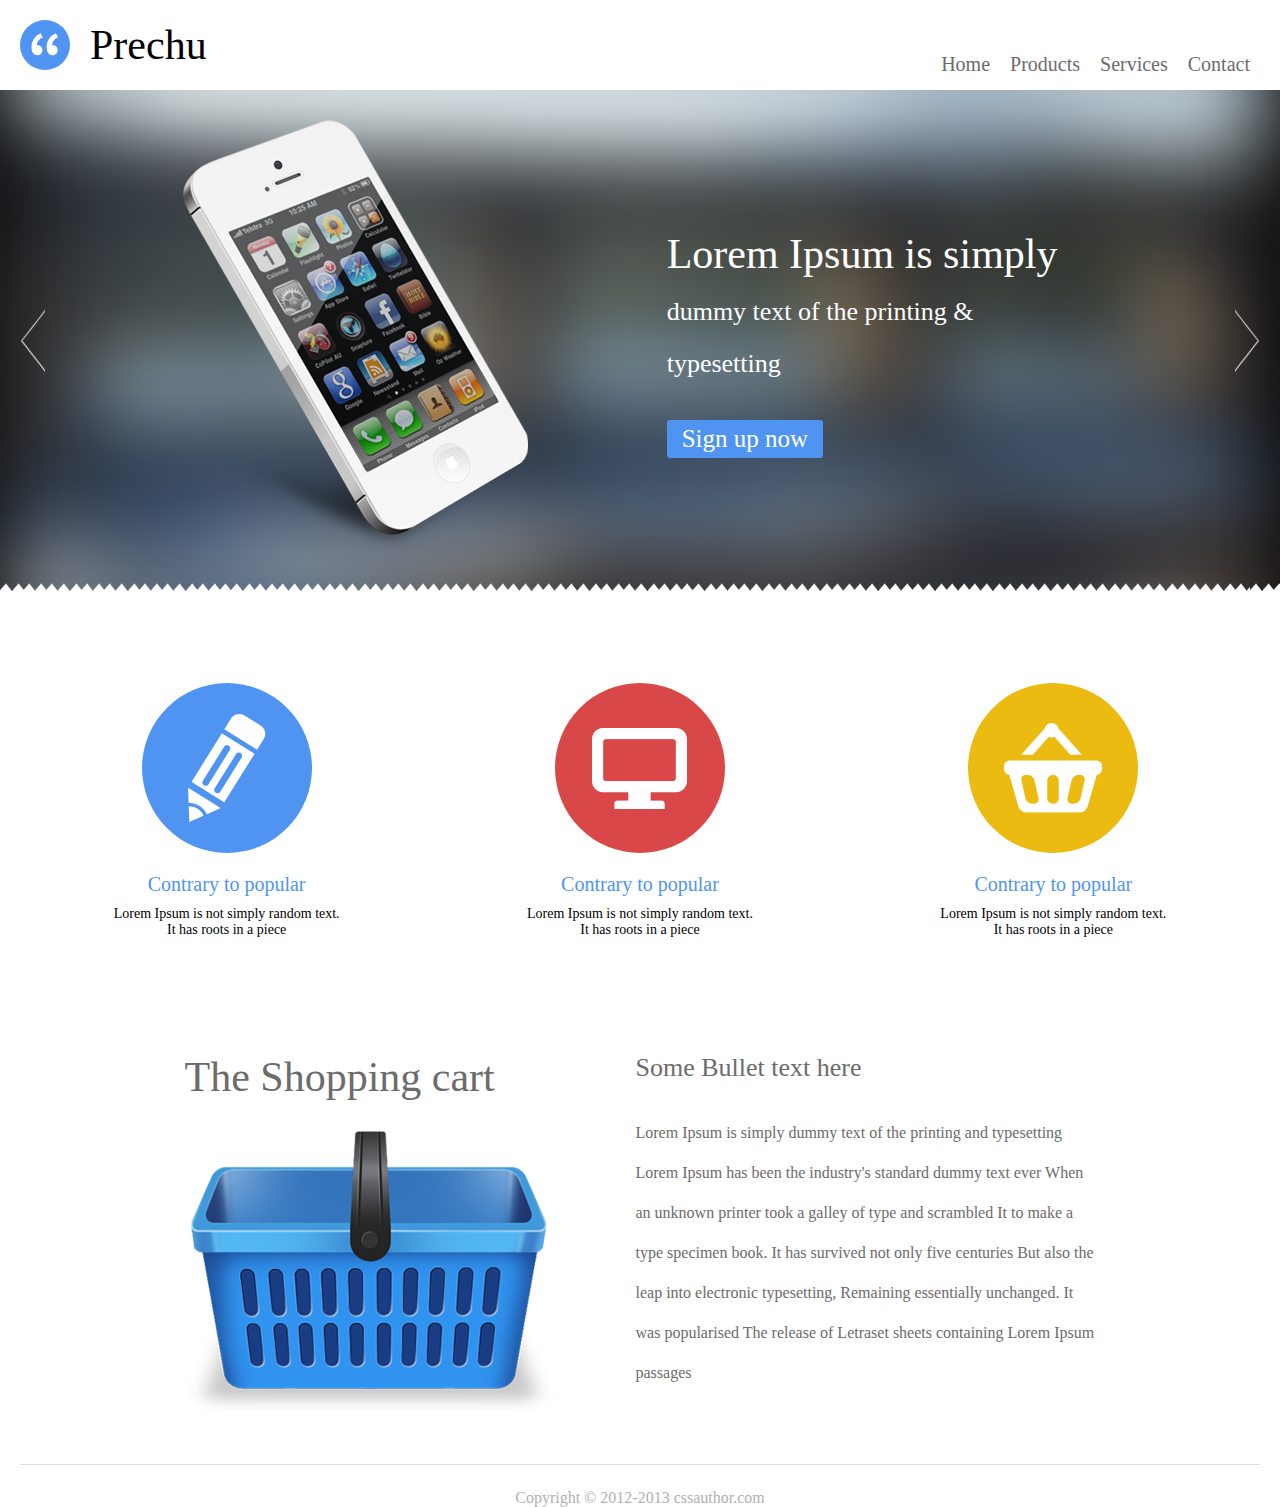
<file: index.html>
<!DOCTYPE html>
<html lang="en">
<head>
    <meta charset="UTF-8">
    <meta http-equiv="X-UA-Compatible" content="IE=edge">
    <meta name="viewport" content="width=device-width, initial-scale=1.0">
    <title>Prechu</title>
    <link rel="stylesheet" href="./styles/style.css">
    <link rel="preconnect" href="https://fonts.googleapis.com">
    <link rel="preconnect" href="https://fonts.gstatic.com" crossorigin>
    <link href="https://fonts.googleapis.com/css2?family=Source+Sans+Pro:ital,wght@0,600;1,300&display=swap" rel="stylesheet">
    <link href="https://fonts.googleapis.com/css2?family=Source+Sans+Pro:ital,wght@0,200;0,300;0,400;0,600;0,700;0,900;1,200;1,300;1,400;1,600;1,700;1,900&display=swap" rel="stylesheet">
    <link rel="stylesheet" href="https://cdnjs.cloudflare.com/ajax/libs/font-awesome/6.1.1/css/all.min.css" integrity="sha512-KfkfwYDsLkIlwQp6LFnl8zNdLGxu9YAA1QvwINks4PhcElQSvqcyVLLD9aMhXd13uQjoXtEKNosOWaZqXgel0g==" crossorigin="anonymous" referrerpolicy="no-referrer" />
</head>
<body>
    <header>
        <div class="container header-inner">
                <div class="logo">
                    <div class="element">
                        <h2 class="h2_logo">“</h2>
                    </div>
                    <h1 class="h1_logo">Prechu</h1>
                </div>  
                <div class="menu">
                    <ul class="ul_menu">
                        <li class="li_menu"><a class="a_menu" href="#home">Home</a></li>
                        <li class="li_menu"><a class="a_menu" href="#products">Products</a></li>
                        <li class="li_menu"><a class="a_menu" href="#services">Services</a></li>
                        <li class="li_menu"><a class="a_menu" href="#contact">Contact</a></li>
                    </ul>
                </div>
            </div>   
    </header>
    
    <div class="slider_background">
        <div class="container slider_content">
            <svg  xmlns="http://www.w3.org/2000/svg" xmlns:xlink="http://www.w3.org/1999/xlink" width="25px" height="63px"><image  x="0px" y="0px" width="25px" height="63px"  xlink:href="[data-uri]" /></svg>
            <div class="iphone">
                <img src="./assets/img/iphone.png">
            </div>
            <div class="slider_text">
                <h2 class="h2_slider_text">Lorem Ipsum is simply</h2> 
                <h3 class="h3_slider_text">dummy text of the  printing & typesetting</h3>
                <button class="button"><i class="fa-solid fa-circle-check"></i>  Sign up now</button>
            </div>
            <svg  xmlns="http://www.w3.org/2000/svg" xmlns:xlink="http://www.w3.org/1999/xlink" width="25px" height="63px"> <image  x="0px" y="0px" width="25px" height="63px"  xlink:href="[data-uri]" /></svg>
        </div> 
    </div>
    <div class="section1_background">
        <div class="container">
            <div class="grid_container">
                <div class="grid_item">  
                    <div class="circle1">
                        <img class="pen" src="./assets/img/pen.png"> 
                    </div>
                    <h3 class="h3_grid_item">Contrary to popular</h3>
                    <p class="p_grid_item">Lorem Ipsum is not simply random text. <br/> It has roots in a piece </p>
                </div>
                <div class="grid_item">
                    <div class="circle2">
                        <img class="computer" src="./assets/img/computer.png"> 
                    </div>
                    <h3 class="h3_grid_item">Contrary to popular</h3>
                    <p class="p_grid_item">Lorem Ipsum is not simply random text.<br/> It has roots in a piece </p>
                </div>
                <div class="grid_item">
                    <div class="circle3">
                        <img class="cart" src="./assets/img/cart.png"> 
                    </div>
                    <h3 class="h3_grid_item">Contrary to popular</h3>
                    <p class="p_grid_item">Lorem Ipsum is not simply random text.<br/> It has roots in a piece </p>
                </div>
            </div>
        </div>
    </div>  
    <div class="container section2">
        <div class="shopping_cart">
            <h2 class="h2_shopping_cart">The Shopping cart</h2>
            <img src="./assets/img/big_cart.png"> 
        </div>
        <div class="section2_text">
            <h3 class="h3_section2_text">Some Bullet text here</h3>
            <p class="p_section2_text">Lorem Ipsum is simply dummy text of the printing and typesetting 
                Lorem Ipsum has been the industry's standard dummy text ever 
                When an unknown printer took a galley of type and scrambled 
                It to make a type specimen book. It has survived not only five centuries
                But also the leap into electronic typesetting,
                Remaining essentially unchanged. It was popularised 
                The release of Letraset sheets containing Lorem Ipsum passages</p>
        </div>
        
    </div>
    <div class="container">
        <div class="line"></div>
        <p class="copyright">Copyright © 2012-2013 cssauthor.com</p>
    </div>


</body>

</html>
</file>
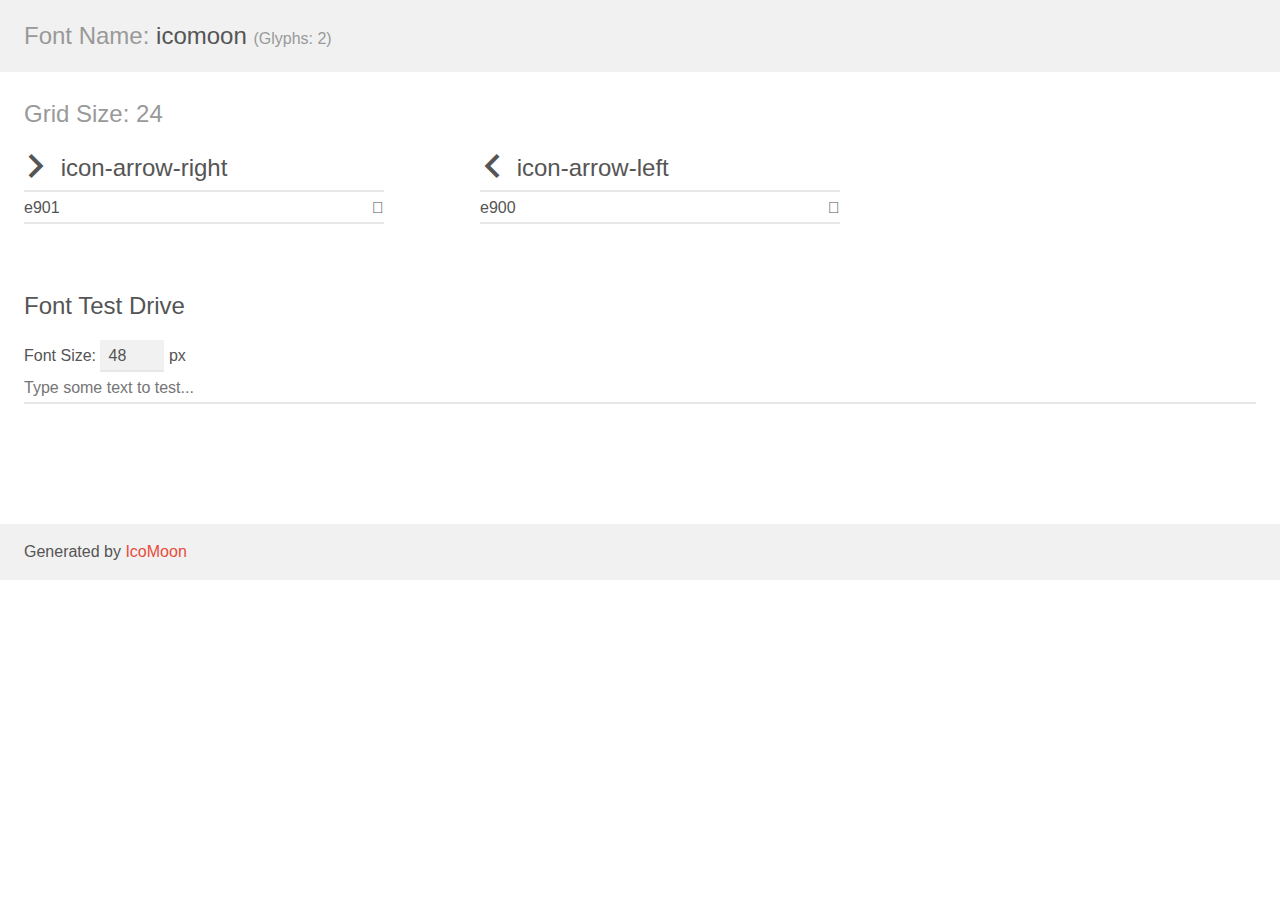
<file: assets/icons/demo.html>
<!doctype html>
<html>
<head>
    <meta charset="utf-8">
    <title>IcoMoon Demo</title>
    <meta name="description" content="An Icon Font Generated By IcoMoon.io">
    <meta name="viewport" content="width=device-width, initial-scale=1">
    <link rel="stylesheet" href="demo-files/demo.css">
    <link rel="stylesheet" href="style.css"></head>
<body>
    <div class="bgc1 clearfix">
        <h1 class="mhmm mvm"><span class="fgc1">Font Name:</span> icomoon <small class="fgc1">(Glyphs:&nbsp;2)</small></h1>
    </div>
    <div class="clearfix mhl ptl">
        <h1 class="mvm mtn fgc1">Grid Size: 24</h1>
        <div class="glyph fs1">
            <div class="clearfix bshadow0 pbs">
                <span class="icon-arrow-right"></span>
                <span class="mls"> icon-arrow-right</span>
            </div>
            <fieldset class="fs0 size1of1 clearfix hidden-false">
                <input type="text" readonly value="e901" class="unit size1of2" />
                <input type="text" maxlength="1" readonly value="&#xe901;" class="unitRight size1of2 talign-right" />
            </fieldset>
            <div class="fs0 bshadow0 clearfix hidden-true">
                <span class="unit pvs fgc1">liga: </span>
                <input type="text" readonly value="" class="liga unitRight" />
            </div>
        </div>
        <div class="glyph fs1">
            <div class="clearfix bshadow0 pbs">
                <span class="icon-arrow-left"></span>
                <span class="mls"> icon-arrow-left</span>
            </div>
            <fieldset class="fs0 size1of1 clearfix hidden-false">
                <input type="text" readonly value="e900" class="unit size1of2" />
                <input type="text" maxlength="1" readonly value="&#xe900;" class="unitRight size1of2 talign-right" />
            </fieldset>
            <div class="fs0 bshadow0 clearfix hidden-true">
                <span class="unit pvs fgc1">liga: </span>
                <input type="text" readonly value="" class="liga unitRight" />
            </div>
        </div>
    </div>

    <!--[if gt IE 8]><!-->
    <div class="mhl clearfix mbl">
        <h1>Font Test Drive</h1>
        <label>
            Font Size: <input id="fontSize" type="number" class="textbox0 mbm"
            min="8" value="48" />
            px
        </label>
        <input id="testText" type="text" class="phl size1of1 mvl"
        placeholder="Type some text to test..." value=""/>
        <div id="testDrive" class="icon-" style="font-family: icomoon">&nbsp;
        </div>
    </div>
    <!--<![endif]-->
    <div class="bgc1 clearfix">
        <p class="mhl">Generated by <a href="https://icomoon.io/app">IcoMoon</a></p>
    </div>

    <script src="demo-files/demo.js"></script>
</body>
</html>
</file>
<file: styles/style.css>
@import url(../img/icons/style.css);
* {
  margin: 0;
  padding: 0;
  -webkit-box-sizing: border-box;
          box-sizing: border-box;
  font-family: 'Segoe UI';
}

html, body {
  height: 100%;
}

.container {
  max-width: 1240px;
  width: 100%;
  margin: 0 auto;
}

header {
  height: 90px;
}

.header-inner {
  display: -webkit-box;
  display: -ms-flexbox;
  display: flex;
  -webkit-box-pack: justify;
      -ms-flex-pack: justify;
          justify-content: space-between;
  height: 100%;
  min-width: 630px;
}

.menu, .ul_menu {
  display: -webkit-box;
  display: -ms-flexbox;
  display: flex;
  -webkit-box-pack: justify;
      -ms-flex-pack: justify;
          justify-content: space-between;
  -webkit-box-align: center;
      -ms-flex-align: center;
          align-items: center;
  font-size: 20px;
}

.ul_menu {
  padding-top: 38px;
  list-style-type: none;
}

.ul_menu a:hover {
  border-bottom: 3px solid #5094f2;
}

.a_menu {
  text-decoration: none;
  padding: 10px;
  color: #6c6c6c;
}

.logo {
  display: -webkit-box;
  display: -ms-flexbox;
  display: flex;
  -webkit-box-pack: justify;
      -ms-flex-pack: justify;
          justify-content: space-between;
  -webkit-box-align: center;
      -ms-flex-align: center;
          align-items: center;
}

.h1_logo {
  font-size: 42px;
  font-weight: 300;
  padding-left: 20px;
}

.element {
  display: -webkit-box;
  display: -ms-flexbox;
  display: flex;
  -webkit-box-pack: center;
      -ms-flex-pack: center;
          justify-content: center;
  -webkit-box-align: center;
      -ms-flex-align: center;
          align-items: center;
  height: 50px;
  width: 50px;
  border-radius: 50%;
  background-color: #5094f2;
}

.h2_logo {
  color: white;
  font-size: 64px;
  font-family: 'Source Sans Pro', sans-serif;
  padding-top: 25px;
}

.slider_background {
  background-image: url("../assets/img/prechu_background.png");
  background-repeat: no-repeat;
  padding-bottom: 43px;
  background-size: cover;
}

.slider_content {
  display: -webkit-box;
  display: -ms-flexbox;
  display: flex;
  padding-top: 30px;
  -webkit-box-pack: justify;
      -ms-flex-pack: justify;
          justify-content: space-between;
  -webkit-box-align: center;
      -ms-flex-align: center;
          align-items: center;
  height: auto;
  width: 100%;
  min-width: 630px;
}

.h2_slider_text {
  font-weight: 400;
  color: white;
  width: 430px;
  line-height: 1.5;
  font-size: 42px;
}

.h3_slider_text {
  font-weight: 400;
  line-height: 2;
  color: white;
  width: 330px;
  margin-bottom: 30px;
  font-size: 26px;
}

.iphone {
  width: auto;
}

.button {
  background-color: #5094f2;
  color: white;
  padding: 5px 15px 5px 15px;
  border: 0;
  border-radius: 3px;
  font-family: "Segoe UI";
  font-size: 25px;
  font-weight: 100;
}

.section1_background {
  background-image: url("../assets/img/white_background.png");
  -webkit-transform: translate(0, -20px);
          transform: translate(0, -20px);
  height: 450px;
}

.grid_container {
  padding-top: 100px;
  display: -ms-grid;
  display: grid;
  -ms-grid-columns: auto auto auto;
      grid-template-columns: auto auto auto;
}

.grid_item {
  text-align: center;
}

.h3_grid_item {
  font-weight: 500;
  font-size: 20px;
  color: #5094f2;
  padding-top: 20px;
  padding-bottom: 10px;
}

.p_grid_item {
  font-weight: 200;
  font-size: 14px;
}

.circle1 {
  display: -webkit-box;
  display: -ms-flexbox;
  display: flex;
  -webkit-box-pack: center;
      -ms-flex-pack: center;
          justify-content: center;
  -webkit-box-align: center;
      -ms-flex-align: center;
          align-items: center;
  height: 170px;
  width: 170px;
  border-radius: 50%;
  background-color: #5094f2;
  margin: auto;
}

.circle2 {
  display: -webkit-box;
  display: -ms-flexbox;
  display: flex;
  -webkit-box-pack: center;
      -ms-flex-pack: center;
          justify-content: center;
  -webkit-box-align: center;
      -ms-flex-align: center;
          align-items: center;
  height: 170px;
  width: 170px;
  border-radius: 50%;
  background-color: #d94748;
  margin: auto;
}

.circle3 {
  display: -webkit-box;
  display: -ms-flexbox;
  display: flex;
  -webkit-box-pack: center;
      -ms-flex-pack: center;
          justify-content: center;
  -webkit-box-align: center;
      -ms-flex-align: center;
          align-items: center;
  height: 170px;
  width: 170px;
  border-radius: 50%;
  background-color: #ebbb11;
  margin: auto;
}

.section2 {
  display: -webkit-box;
  display: -ms-flexbox;
  display: flex;
  -ms-flex-wrap: wrap;
      flex-wrap: wrap;
  margin: auto;
  -webkit-box-pack: center;
      -ms-flex-pack: center;
          justify-content: center;
  color: #6c6c6c;
  min-width: 630px;
}

.h2_shopping_cart {
  font-size: 42px;
  font-weight: 400;
  padding-bottom: 30px;
}

.section2_text {
  padding-left: 80px;
  width: 540px;
  min-width: 400px;
}

.h3_section2_text {
  font-size: 26px;
  font-weight: 400;
  padding-bottom: 30px;
}

.p_section2_text {
  line-height: 2.5;
}

.line {
  margin-top: 50px;
  margin-bottom: 25px;
  width: 100%;
  background-color: #b1b0b0;
  opacity: 0.4;
  height: 0.1px;
}

.copyright {
  text-align: center;
  color: #b1b0b0;
}

@media screen and (max-width: 936px) {
  .slider_content {
    padding-top: 30px;
    -ms-flex-pack: distribute;
        justify-content: space-around;
    -webkit-box-align: center;
        -ms-flex-align: center;
            align-items: center;
    height: auto;
    width: 100%;
  }
  .h2_slider_text {
    font-size: 32px;
  }
  .h3_slider_text {
    font-size: 20px;
  }
  .button {
    font-size: 18px;
  }
  .grid_container {
    display: block;
  }
  .grid_item {
    padding-top: 50px;
  }
  .section1 {
    height: auto;
  }
  .section2_text {
    padding-left: 0;
  }
}

@media screen and (max-width: 660px) {
  .iphone {
    display: none;
  }
}
/*# sourceMappingURL=style.css.map */
</file>
<file: assets/icons/demo-files/demo.css>
body {
  padding: 0;
  margin: 0;
  font-family: sans-serif;
  font-size: 1em;
  line-height: 1.5;
  color: #555;
  background: #fff;
}
h1 {
  font-size: 1.5em;
  font-weight: normal;
}
small {
  font-size: .66666667em;
}
a {
  color: #e74c3c;
  text-decoration: none;
}
a:hover, a:focus {
  box-shadow: 0 1px #e74c3c;
}
.bshadow0, input {
  box-shadow: inset 0 -2px #e7e7e7;
}
input:hover {
  box-shadow: inset 0 -2px #ccc;
}
input, fieldset {
  font-family: sans-serif;
  font-size: 1em;
  margin: 0;
  padding: 0;
  border: 0;
}
input {
  color: inherit;
  line-height: 1.5;
  height: 1.5em;
  padding: .25em 0;
}
input:focus {
  outline: none;
  box-shadow: inset 0 -2px #449fdb;
}
.glyph {
  font-size: 16px;
  width: 15em;
  padding-bottom: 1em;
  margin-right: 4em;
  margin-bottom: 1em;
  float: left;
  overflow: hidden;
}
.liga {
  width: 80%;
  width: calc(100% - 2.5em);
}
.talign-right {
  text-align: right;
}
.talign-center {
  text-align: center;
}
.bgc1 {
  background: #f1f1f1;
}
.fgc1 {
  color: #999;
}
.fgc0 {
  color: #000;
}
p {
  margin-top: 1em;
  margin-bottom: 1em;
}
.mvm {
  margin-top: .75em;
  margin-bottom: .75em;
}
.mtn {
  margin-top: 0;
}
.mtl, .mal {
  margin-top: 1.5em;
}
.mbl, .mal {
  margin-bottom: 1.5em;
}
.mal, .mhl {
  margin-left: 1.5em;
  margin-right: 1.5em;
}
.mhmm {
  margin-left: 1em;
  margin-right: 1em;
}
.mls {
  margin-left: .25em;
}
.ptl {
  padding-top: 1.5em;
}
.pbs, .pvs {
  padding-bottom: .25em;
}
.pvs, .pts {
  padding-top: .25em;
}
.unit {
  float: left;
}
.unitRight {
  float: right;
}
.size1of2 {
  width: 50%;
}
.size1of1 {
  width: 100%;
}
.clearfix:before, .clearfix:after {
  content: " ";
  display: table;
}
.clearfix:after {
  clear: both;
}
.hidden-true {
  display: none;
}
.textbox0 {
  width: 3em;
  background: #f1f1f1;
  padding: .25em .5em;
  line-height: 1.5;
  height: 1.5em;
}
#testDrive {
  display: block;
  padding-top: 24px;
  line-height: 1.5;
}
.fs0 {
  font-size: 16px;
}
.fs1 {
  font-size: 24px;
}
</file>
<file: assets/icons/style.css>
@font-face {
  font-family: 'icomoon';
  src:  url('fonts/icomoon.eot?g0q2wx');
  src:  url('fonts/icomoon.eot?g0q2wx#iefix') format('embedded-opentype'),
    url('fonts/icomoon.ttf?g0q2wx') format('truetype'),
    url('fonts/icomoon.woff?g0q2wx') format('woff'),
    url('fonts/icomoon.svg?g0q2wx#icomoon') format('svg');
  font-weight: normal;
  font-style: normal;
  font-display: block;
}

[class^="icon-"], [class*=" icon-"] {
  /* use !important to prevent issues with browser extensions that change fonts */
  font-family: 'icomoon' !important;
  speak: never;
  font-style: normal;
  font-weight: normal;
  font-variant: normal;
  text-transform: none;
  line-height: 1;

  /* Better Font Rendering =========== */
  -webkit-font-smoothing: antialiased;
  -moz-osx-font-smoothing: grayscale;
}

.icon-arrow-right:before {
  content: "\e901";
}
.icon-arrow-left:before {
  content: "\e900";
}
</file>
